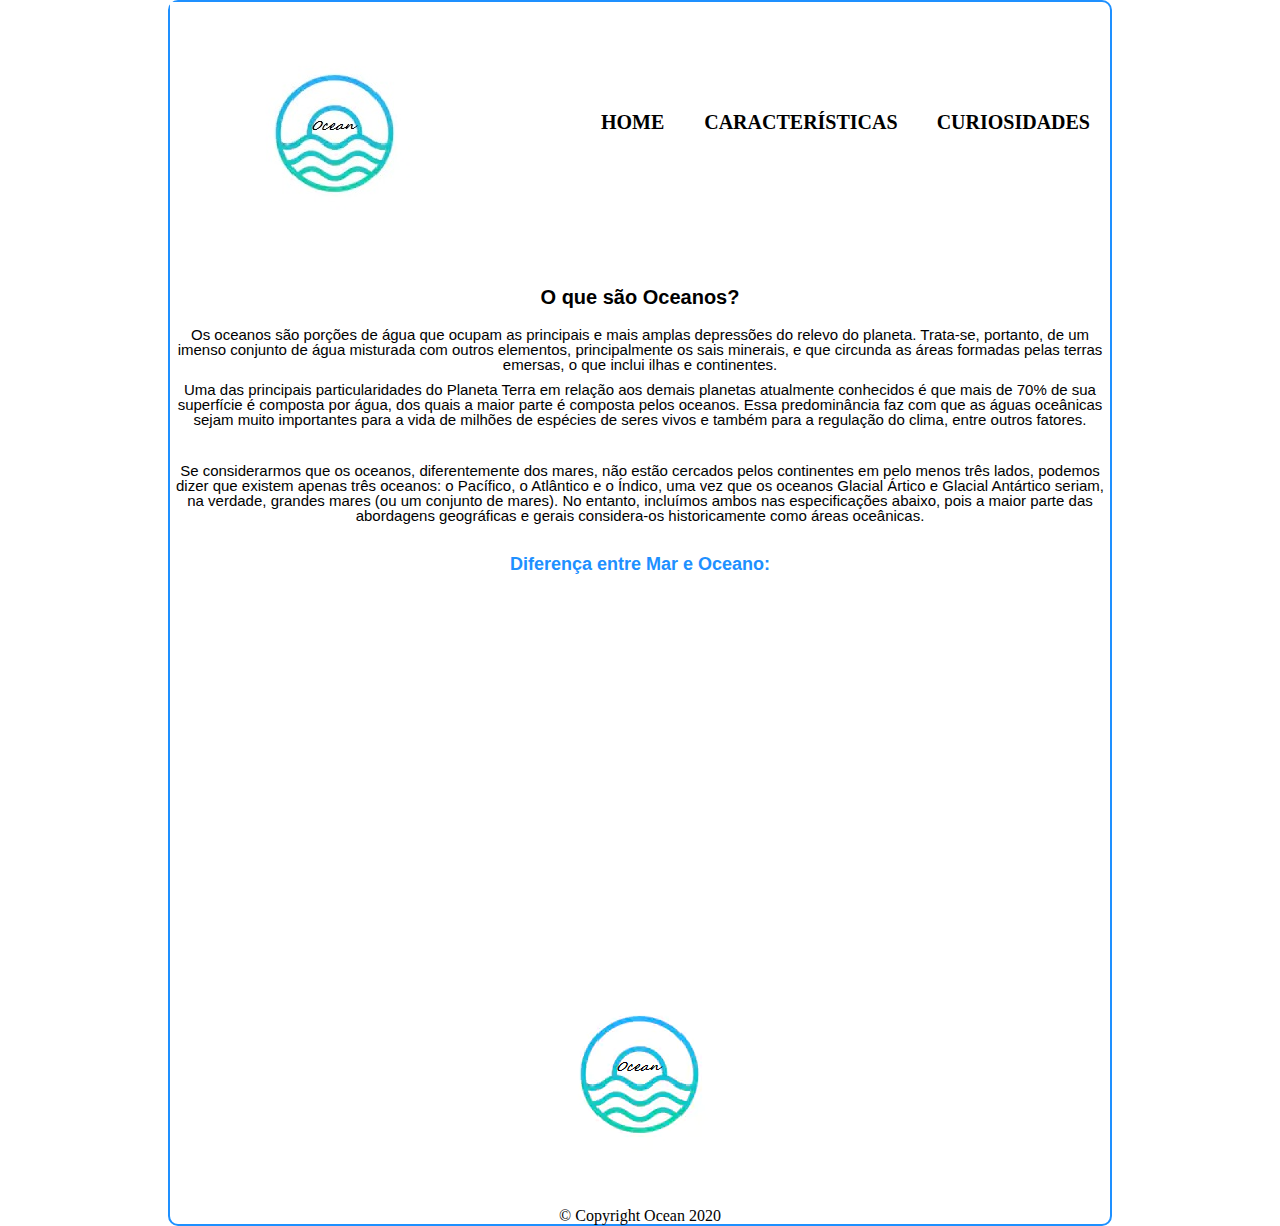
<file: index.html>
<!DOCTYPE html>
<html>
<head>
	<meta charset="utf-8">
	<title> O que é o Oceano?  </title>
	<link rel="stylesheet" href="style-home.css">
	<link rel="stylesheet" href="reset.css">

</head>
<body class="margem">
 	<header>
			<h1>
				<img src="ocean.jpg" alt="Logo da página">
			</h1>
			<nav>
				<ul>
					<li><a href="index.html"> Home </a></li>
					<li> <a href="caracteristicas.html"> Características</a> </li>
					<li><a href="curiosidades.html"> Curiosidades </a></li>
				</ul>
			</nav>
	</header>

		<h2 class="titulo"> O que são Oceanos? </h2>

		<p class="conteudo"> Os oceanos são porções de água que ocupam as principais e mais amplas depressões do relevo do planeta. Trata-se, portanto, de um imenso conjunto de água misturada com outros elementos, principalmente os sais minerais, e que circunda as áreas formadas pelas terras emersas, o que inclui ilhas e continentes. <br></p>

		<p class="conteudo"> Uma das principais particularidades do Planeta Terra em relação aos demais planetas atualmente conhecidos é que mais de 70% de sua superfície é composta por água, dos quais a maior parte é composta pelos oceanos. Essa predominância faz com que as águas oceânicas sejam muito importantes para a vida de milhões de espécies de seres vivos e também para a regulação do clima, entre outros fatores. </p><br>

		<p class="conteudo">Se considerarmos que os oceanos, diferentemente dos mares, não estão cercados pelos continentes em pelo menos três lados, podemos dizer que existem apenas três oceanos: o Pacífico, o Atlântico e o Índico, uma vez que os oceanos Glacial Ártico e Glacial Antártico seriam, na verdade, grandes mares (ou um conjunto de mares). No entanto, incluímos ambos nas especificações abaixo, pois a maior parte das abordagens geográficas e gerais considera-os historicamente como áreas oceânicas.</p>
		<div class="video">
			<h2 class="subtitulo"> Diferença entre Mar e Oceano: </h2>
				<iframe width="560" height="315" src="https://www.youtube.com/embed/wIO_NXtoRw4" frameborder="0" allow="accelerometer; autoplay; encrypted-media; gyroscope; picture-in-picture" allowfullscreen></iframe>
		</div>
		<footer>
			<img src="ocean.png" class="rodape">
			<p class="copyright">&copy; Copyright Ocean 2020</p>
		</footer>
</body>
</html>
</file>
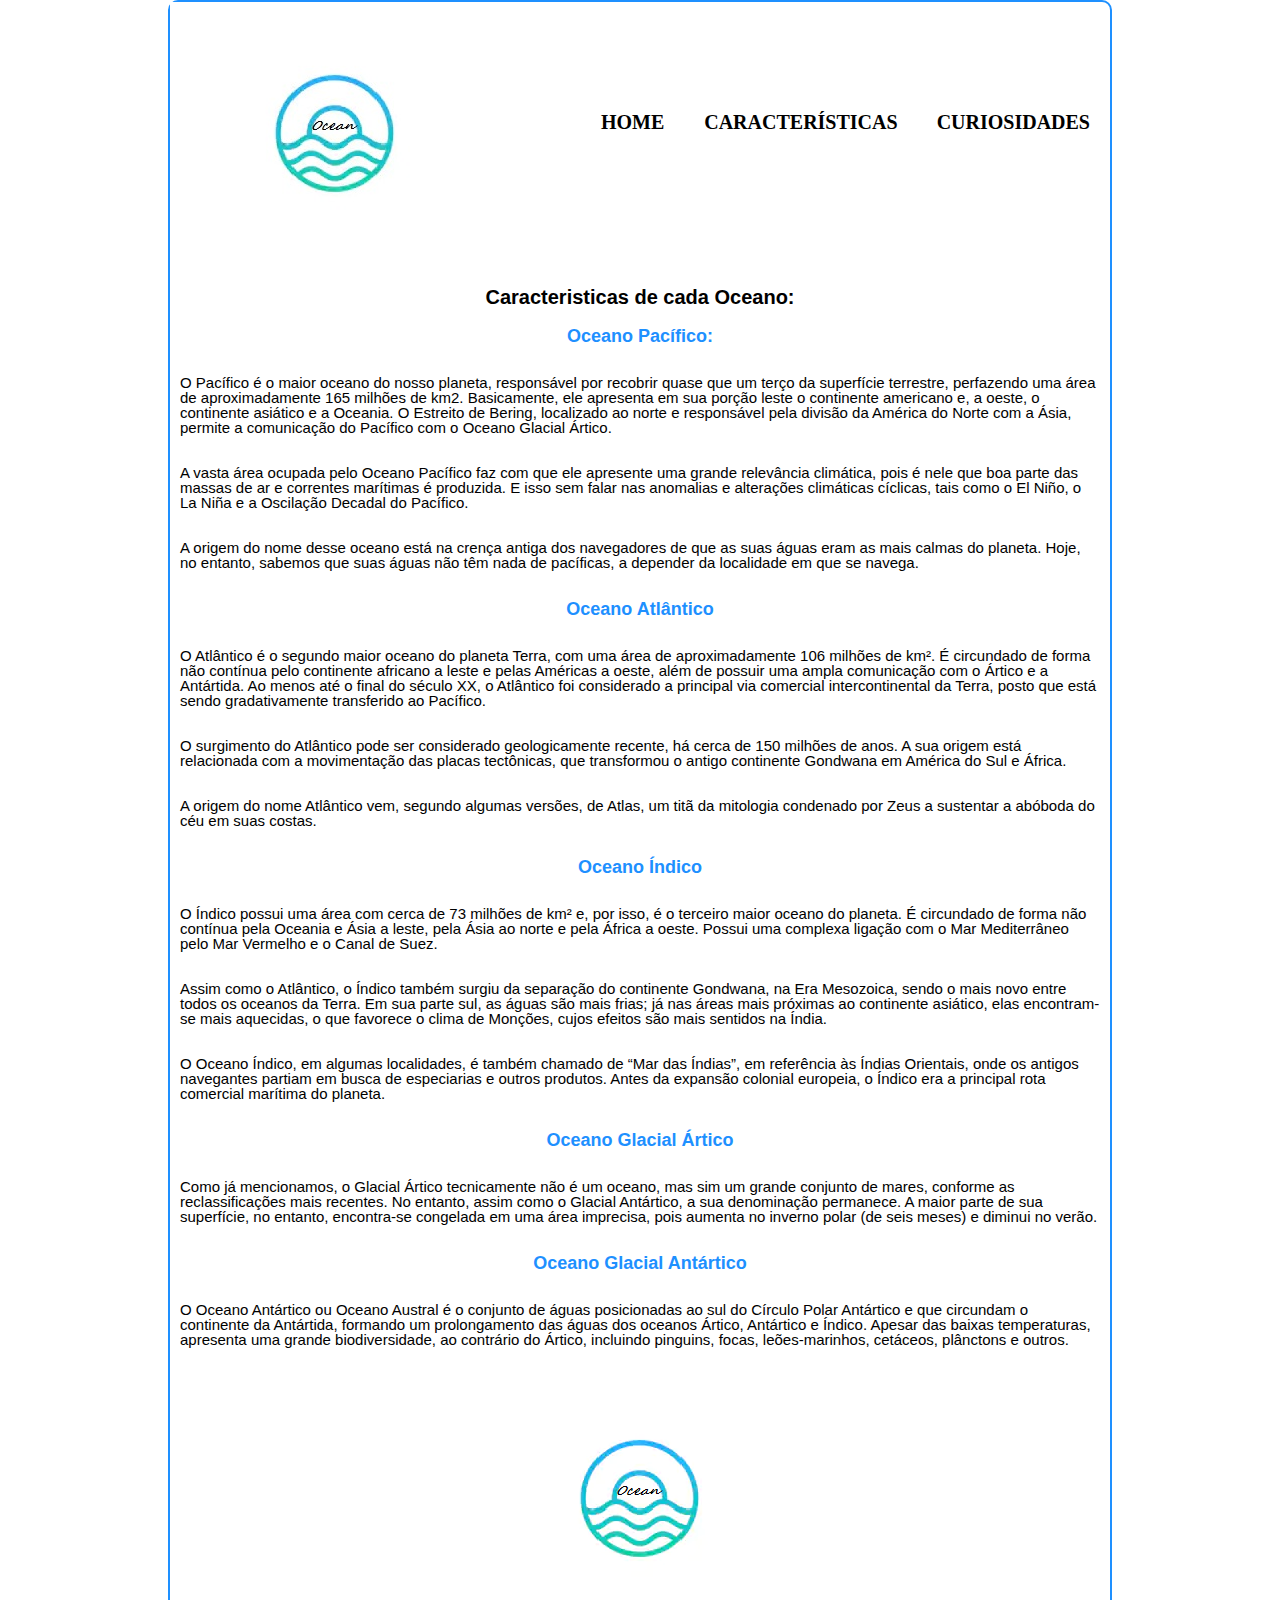
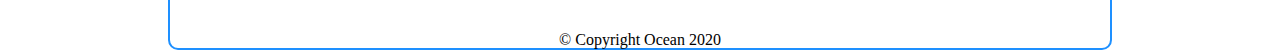
<file: caracteristicas.html>
<!DOCTYPE html>
<html>
<head>
	<title> Características do Oceano </title>
	<link rel="stylesheet" href="style.css">
	<link rel="stylesheet" href="reset.css">
</head>

<body class="margem">
	<header>
		<h1>
		<img src="ocean.jpg" alt="Logo da página">
		</h1>
			<nav>
				<ul>
					<li><a href="index.html"> Home </a></li>
					<li><a href="caracteristicas.html"> Características</a></li>
					<li><a href="curiosidades.html"> Curiosidades </a></li>
				</ul>
			</nav>
	</header>
		<h2 class="titulo"> Caracteristicas de cada Oceano: </h2>

		<h2 class="subtitulo"> Oceano Pacífico: </h2>


			<p class="conteudo">O Pacífico é o maior oceano do nosso planeta, responsável por recobrir quase que um terço da superfície terrestre, perfazendo uma área de aproximadamente 165 milhões de km2. Basicamente, ele apresenta em sua porção leste o continente americano e, a oeste, o continente asiático e a Oceania. O Estreito de Bering, localizado ao norte e responsável pela divisão da América do Norte com a Ásia, permite a comunicação do Pacífico com o Oceano Glacial Ártico.</p>

			<p class="conteudo">A vasta área ocupada pelo Oceano Pacífico faz com que ele apresente uma grande relevância climática, pois é nele que boa parte das massas de ar e correntes marítimas é produzida. E isso sem falar nas anomalias e alterações climáticas cíclicas, tais como o El Niño, o La Niña e a Oscilação Decadal do Pacífico.</p>

			<p class="conteudo">A origem do nome desse oceano está na crença antiga dos navegadores de que as suas águas eram as mais calmas do planeta. Hoje, no entanto, sabemos que suas águas não têm nada de pacíficas, a depender da localidade em que se navega.</p>


		<h2 class="subtitulo"> Oceano Atlântico </h2>

			<p class="conteudo">O Atlântico é o segundo maior oceano do planeta Terra, com uma área de aproximadamente 106 milhões de km². É circundado de forma não contínua pelo continente africano a leste e pelas Américas a oeste, além de possuir uma ampla comunicação com o Ártico e a Antártida. Ao menos até o final do século XX, o Atlântico foi considerado a principal via comercial intercontinental da Terra, posto que está sendo gradativamente transferido ao Pacífico.</p>

			<p class="conteudo">O surgimento do Atlântico pode ser considerado geologicamente recente, há cerca de 150 milhões de anos. A sua origem está relacionada com a movimentação das placas tectônicas, que transformou o antigo continente Gondwana em América do Sul e África.</p>

			<p class="conteudo">A origem do nome Atlântico vem, segundo algumas versões, de Atlas, um titã da mitologia condenado por Zeus a sustentar a abóboda do céu em suas costas.</p>


		<h2 class="subtitulo"> Oceano Índico </h2>

			<p class="conteudo">O Índico possui uma área com cerca de 73 milhões de km² e, por isso, é o terceiro maior oceano do planeta. É circundado de forma não contínua pela Oceania e Ásia a leste, pela Ásia ao norte e pela África a oeste. Possui uma complexa ligação com o Mar Mediterrâneo pelo Mar Vermelho e o Canal de Suez.</p>


			<p class="conteudo">Assim como o Atlântico, o Índico também surgiu da separação do continente Gondwana, na Era Mesozoica, sendo o mais novo entre todos os oceanos da Terra. Em sua parte sul, as águas são mais frias; já nas áreas mais próximas ao continente asiático, elas encontram-se mais aquecidas, o que favorece o clima de Monções, cujos efeitos são mais sentidos na Índia. </p>

			<p class="conteudo">O Oceano Índico, em algumas localidades, é também chamado de “Mar das Índias”, em referência às Índias Orientais, onde os antigos navegantes partiam em busca de especiarias e outros produtos. Antes da expansão colonial europeia, o Índico era a principal rota comercial marítima do planeta.</p>

		<h2 class="subtitulo"> Oceano Glacial Ártico <h2>
			
			<p class="conteudo">Como já mencionamos, o Glacial Ártico tecnicamente não é um oceano, mas sim um grande conjunto de mares, conforme as reclassificações mais recentes. No entanto, assim como o Glacial Antártico, a sua denominação permanece. A maior parte de sua superfície, no entanto, encontra-se congelada em uma área imprecisa, pois aumenta no inverno polar (de seis meses) e diminui no verão.</p>

		<h2 class="subtitulo"> Oceano Glacial Antártico </h2>
			
			<p class="conteudo">O Oceano Antártico ou Oceano Austral é o conjunto de águas posicionadas ao sul do Círculo Polar Antártico e que circundam o continente da Antártida, formando um prolongamento das águas dos oceanos Ártico, Antártico e Índico. Apesar das baixas temperaturas, apresenta uma grande biodiversidade, ao contrário do Ártico, incluindo pinguins, focas, leões-marinhos, cetáceos, plânctons e outros. </p>

		<footer>
			<img src="ocean.png" class="rodape">
			<p class="copyright">&copy; Copyright Ocean 2020</p>
		</footer>
</body>
</html>
</file>
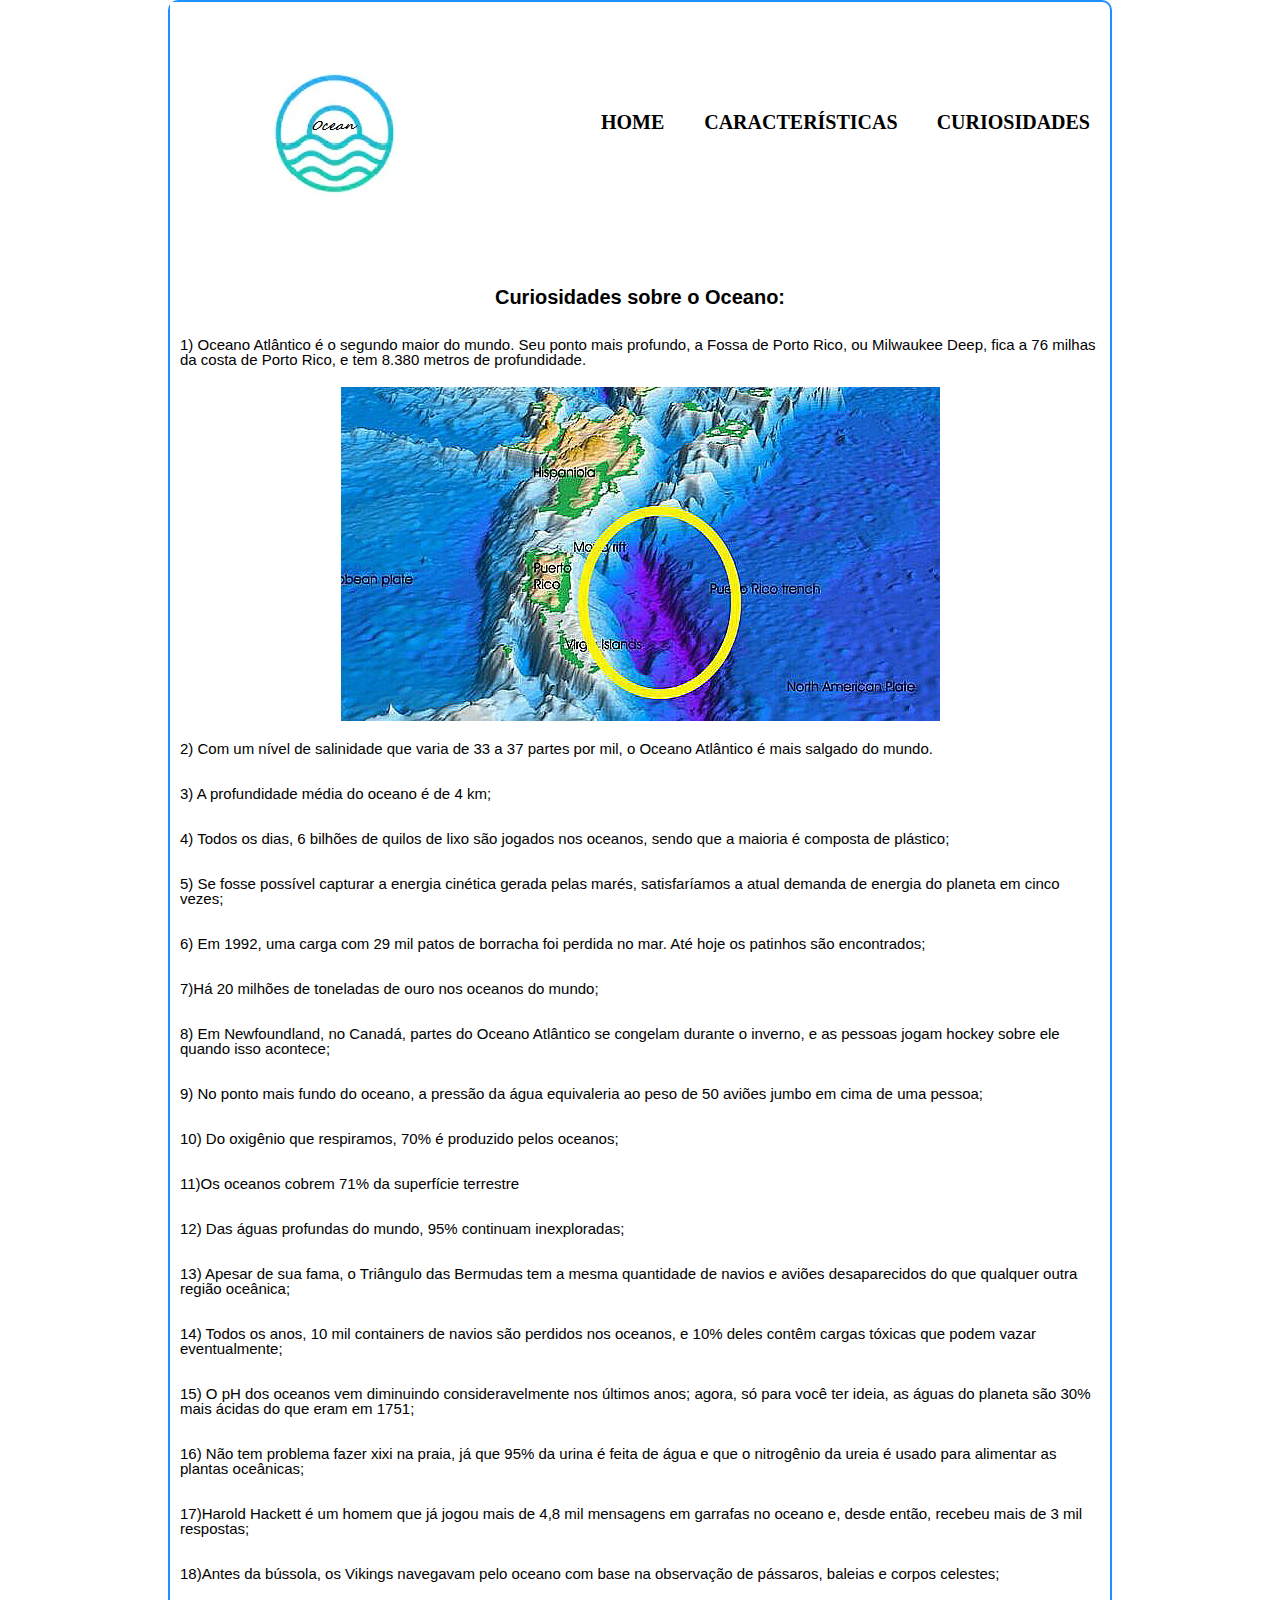
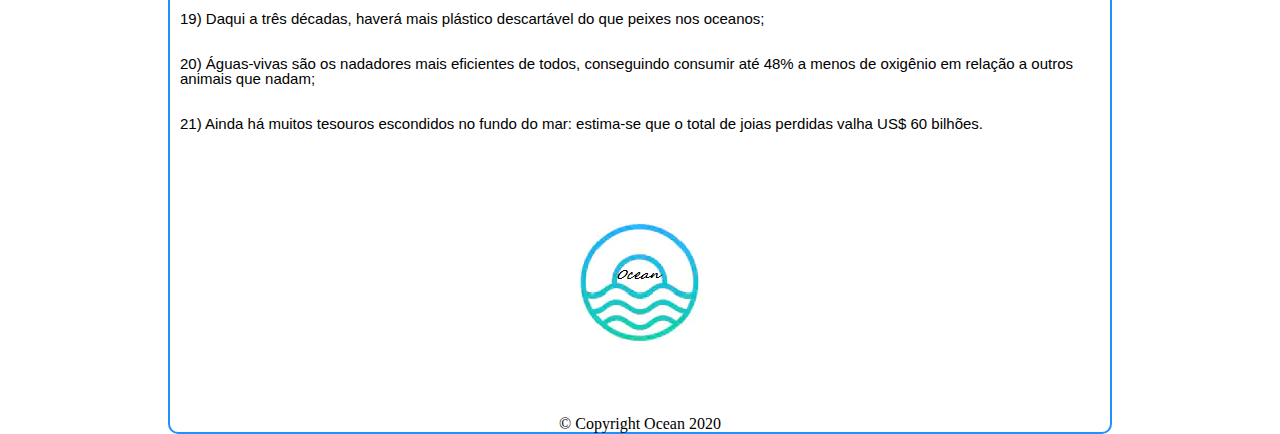
<file: curiosidades.html>
<!DOCTYPE html>
<html>
<head>
	<title>Curiosidades sobre o Oceano </title>
	<link rel="stylesheet" href="reset.css">
	<link rel="stylesheet" href="style.css">
</head>

<body class="margem">
		<header >
			<h1>
				<img src="ocean.jpg" alt="Logo da página">
			</h1>
			<nav>
				<ul>
					<li><a href="index.html"> Home </a></li>
					<li><a href="caracteristicas.html"> Características</a></li>
					<li><a href="curiosidades.html"> Curiosidades </a></li>
				</ul>
			</nav>
	</header>
		<h2 class="texto-central">
			Curiosidades sobre o Oceano:
		</h2>
		
		<p class="conteudo"> 1) Oceano Atlântico é o segundo maior do mundo. Seu ponto mais profundo, a Fossa de Porto Rico, ou  Milwaukee Deep, fica a 76 milhas da costa de Porto Rico, e  tem 8.380 metros de profundidade. </p>

		<img src="atlantico.jpg" id="atlantico">

		<p class="conteudo"> 2) Com um nível de salinidade que varia de 33 a 37 partes por mil, o Oceano Atlântico é  mais salgado do mundo.</p>

		<p class="conteudo"> 3) A profundidade média do oceano é de 4 km;</p>

		<p class="conteudo"> 4) Todos os dias, 6 bilhões de quilos de lixo são jogados nos oceanos, sendo que a maioria é composta de plástico;</p>

		<p class="conteudo"> 5) Se fosse possível capturar a energia cinética gerada pelas marés, satisfaríamos a atual demanda de energia do planeta em cinco vezes;</p>

		<p class="conteudo"> 6) Em 1992, uma carga com 29 mil patos de borracha foi perdida no mar. Até hoje os patinhos são encontrados;</p>

		<p class="conteudo"> 7)Há 20 milhões de toneladas de ouro nos oceanos do mundo; </p>

		<p class="conteudo"> 8) Em Newfoundland, no Canadá, partes do Oceano Atlântico se congelam durante o inverno, e as pessoas jogam hockey sobre ele quando isso acontece;</p>

		<p class="conteudo"> 9) No ponto mais fundo do oceano, a pressão da água equivaleria ao peso de 50 aviões jumbo em cima de uma pessoa;</p>

		<p class="conteudo"> 10) Do oxigênio que respiramos, 70% é produzido pelos oceanos;</p>

		<p class="conteudo"> 11)Os oceanos cobrem 71% da superfície terrestre </p>

		<p class="conteudo"> 12) Das águas profundas do mundo, 95% continuam inexploradas;</p>

		<p class="conteudo"> 13) Apesar de sua fama, o Triângulo das Bermudas tem a mesma quantidade de navios e aviões desaparecidos do que qualquer outra região oceânica;</p>

		<p class="conteudo"> 14) Todos os anos, 10 mil containers de navios são perdidos nos oceanos, e 10% deles contêm cargas tóxicas que podem vazar eventualmente;</p>

		<p class="conteudo"> 15) O pH dos oceanos vem diminuindo consideravelmente nos últimos anos; agora, só para você ter ideia, as águas do planeta são 30% mais ácidas do que eram em 1751;</p>

		<p class="conteudo"> 16) Não tem problema fazer xixi na praia, já que 95% da urina é feita de água e que o nitrogênio da ureia é usado para alimentar as plantas oceânicas;</p>

		<p class="conteudo"> 17)Harold Hackett é um homem que já jogou mais de 4,8 mil mensagens em garrafas no oceano e, desde então, recebeu mais de 3 mil respostas;</p>

		<p class="conteudo"> 18)Antes da bússola, os Vikings navegavam pelo oceano com base na observação de pássaros, baleias e corpos celestes;</p>

		<p class="conteudo"> 19) Daqui a três décadas, haverá mais plástico descartável do que peixes nos oceanos;</p>

		<p class="conteudo"> 20) Águas-vivas são os nadadores mais eficientes de todos, conseguindo consumir até 48% a menos de oxigênio em relação a outros animais que nadam;</p>

		<p class="conteudo"> 21) Ainda há muitos tesouros escondidos no fundo do mar: estima-se que o total de joias perdidas valha US$ 60 bilhões.</p>

	<footer>
		<img src="ocean.png" class="rodape">
		<p class="copyright">&copy; Copyright Ocean 2020</p>
	</footer>
</body>


</html>
</file>
<file: style-home.css>
.margem{
	position: relative;
	width: 940px;
	margin: 0 auto;
	border: 2px solid dodgerblue;
	border-radius: 10px;
}

nav {
	position: absolute;
	top: 110px;
	right: 0;

}


nav li {
	display: inline;
	margin: 0 20px 0 15px;


}

nav a{
	text-transform: uppercase;
	color: #000000;
	font-weight: bold;
	font-size: 20px;
	text-decoration: none;

}

nav a:hover {
	color: dodgerblue;
	text-decoration: underline;

}

.titulo {
	text-align: center;
	margin: 20px 0;
	font-size: 20px;
	font-weight: bold;
	font-family: arial;

}

.subtitulo {
	color: dodgerblue;
	text-align: center;
	margin: 20px 0;
	font-size: 18px;
	font-weight: bold;
	font-family: arial;
}

.conteudo {

	text-align: center;
	margin: 10px 0;
	font-size: 15px;
	font-family: arial;	
}
.video {
	width: 560px;
	margin: 2em auto;
}

footer {
	text-align: center;
}

.rodape{
	align-content: center;
}
</file>
<file: style.css>
.margem{
	position: relative;
	width: 940px;
	margin: 0 auto;
	border: 2.5px solid dodgerblue;
	border-radius: 10px;
}

nav {
	position: absolute;
	top: 110px;
	right: 0;

}


nav li {
	display: inline;
	margin: 0 20px 0 15px;

}

nav a{
	text-transform: uppercase;
	color: #000000;
	font-weight: bold;
	font-size: 20px;
	text-decoration: none;

}

nav a:hover {
	color: dodgerblue;
	text-decoration: underline;

}

.texto-central {
	text-align: center;
	margin: 20px 0;
	font-weight: bold;
	font-size: 20px ;
	font-family: arial;
}

.subtitulo {
	color: dodgerblue;
	text-align: center;
	margin: 20px 0;
	font-size: 18px;
	font-weight: bold;
	font-family: arial;
}

.titulo {
	text-align: center;
	margin: 20px 0;
	font-size: 20px;
	font-weight: bold;
	font-family: arial;

}

.conteudo {
	text-align: left;
	margin: 10px 0;
	padding: 10px;
	font-size: 15px;
	font-family: arial;
}

.ocean-atlantico {
	text-align: center;
	margin: 10px 0;
	font-size: 15px;
	font-family: arial;

	
}

#atlantico {
	display: block;
    margin-left: auto;
    margin-right: auto;
}

footer {
	text-align: center;
}

.rodape{
	align-content: center;
}
</file>
